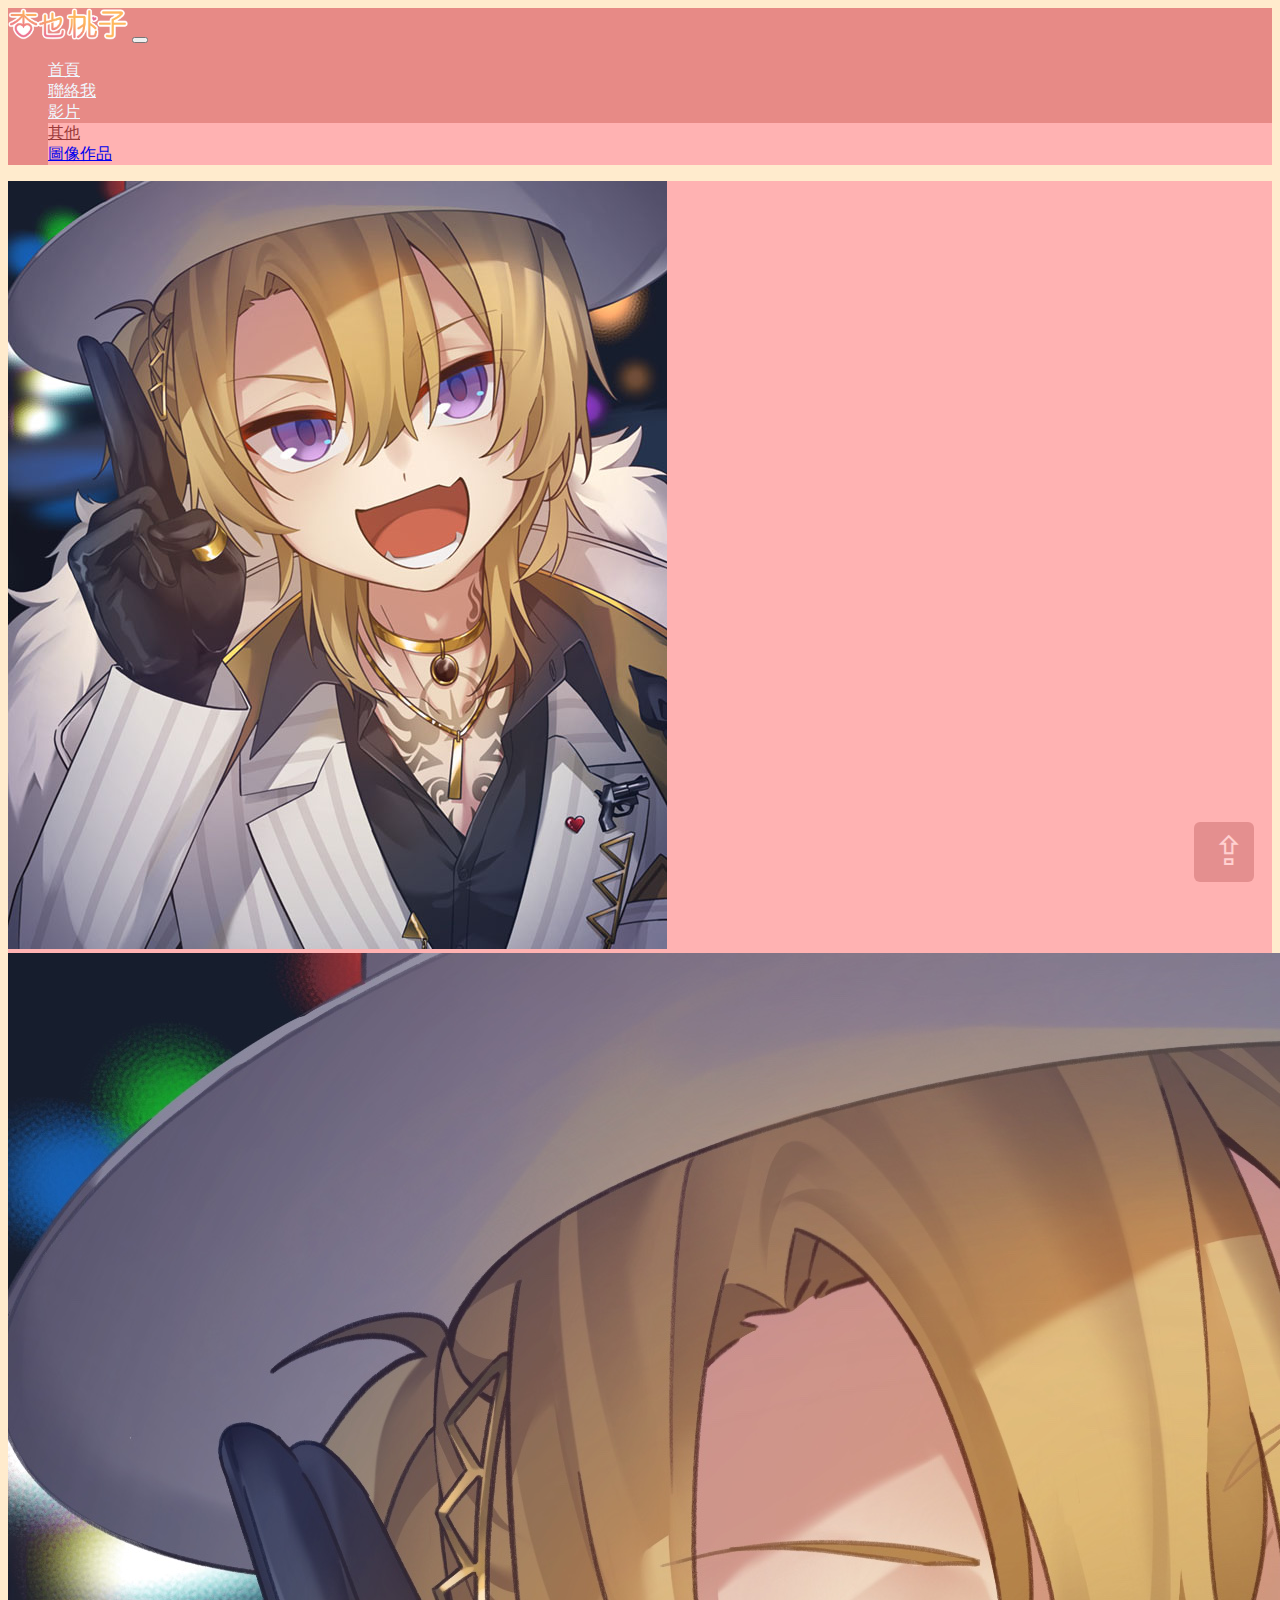
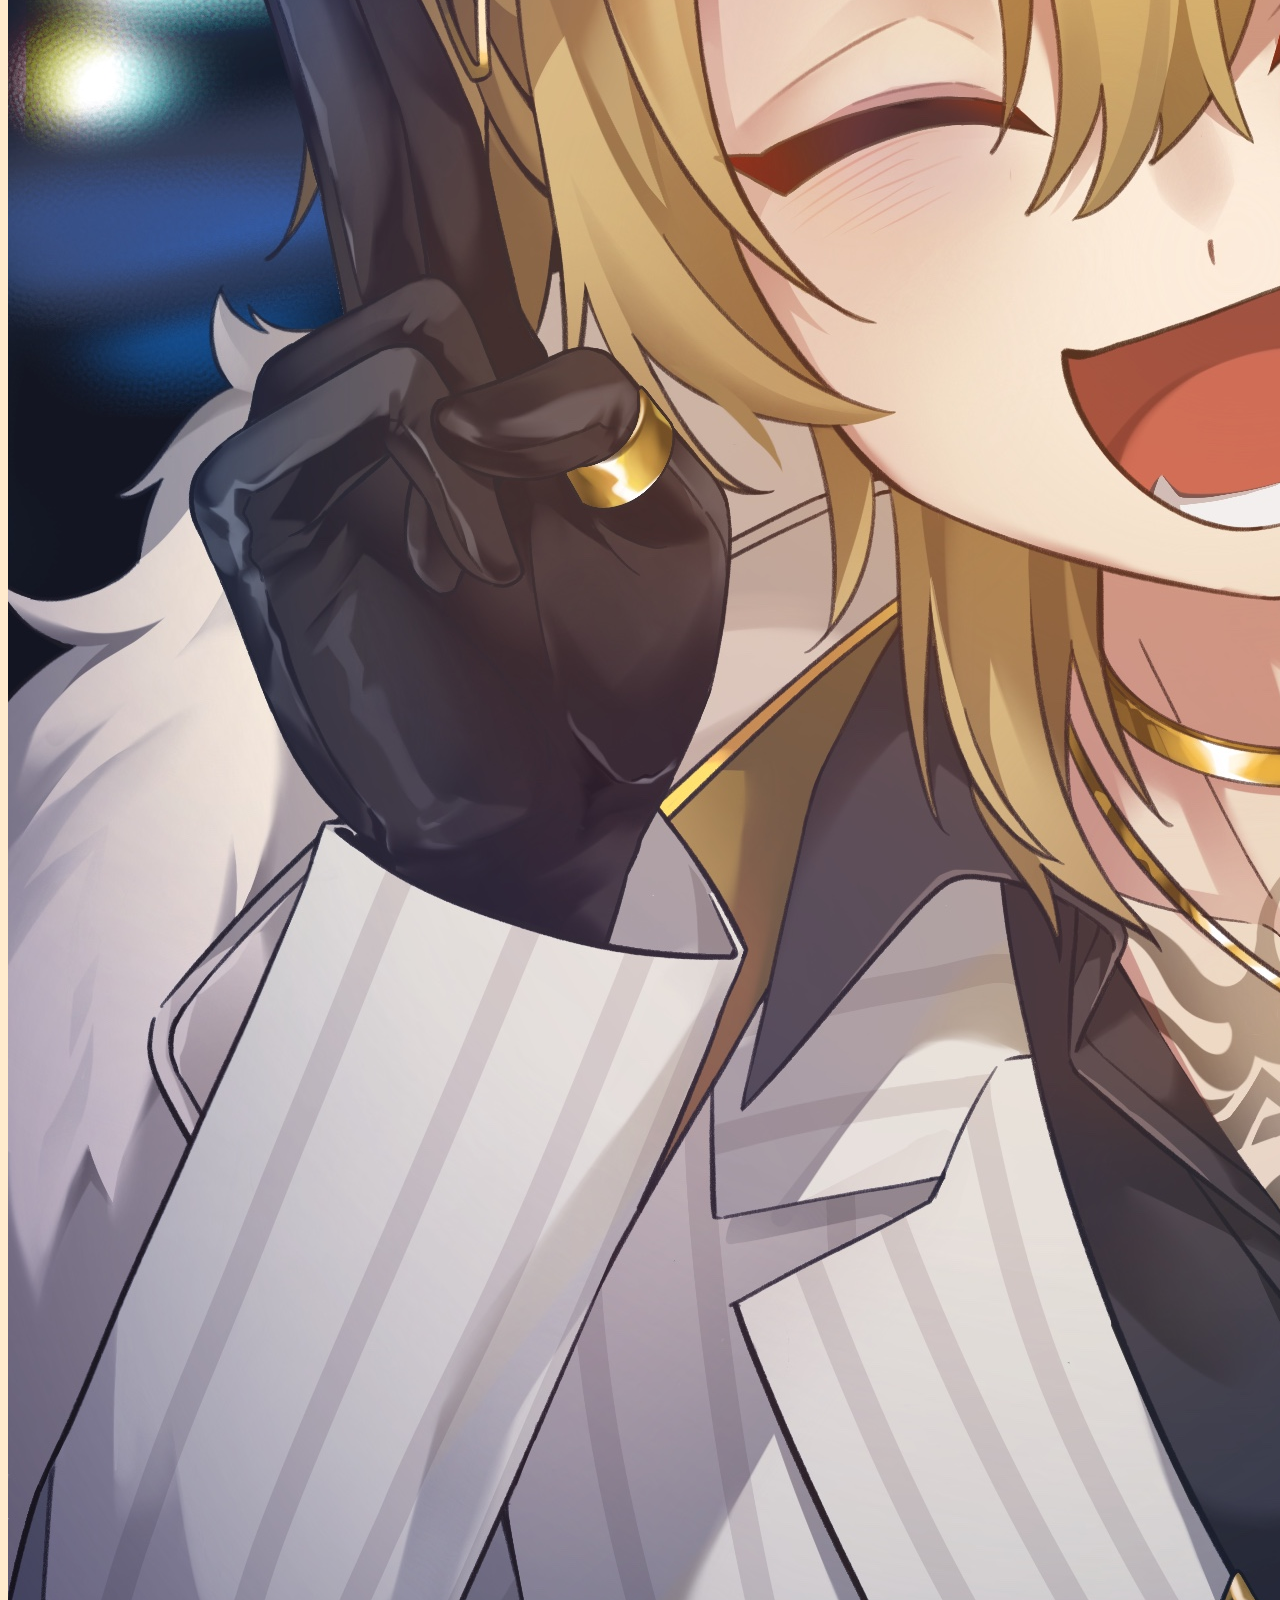
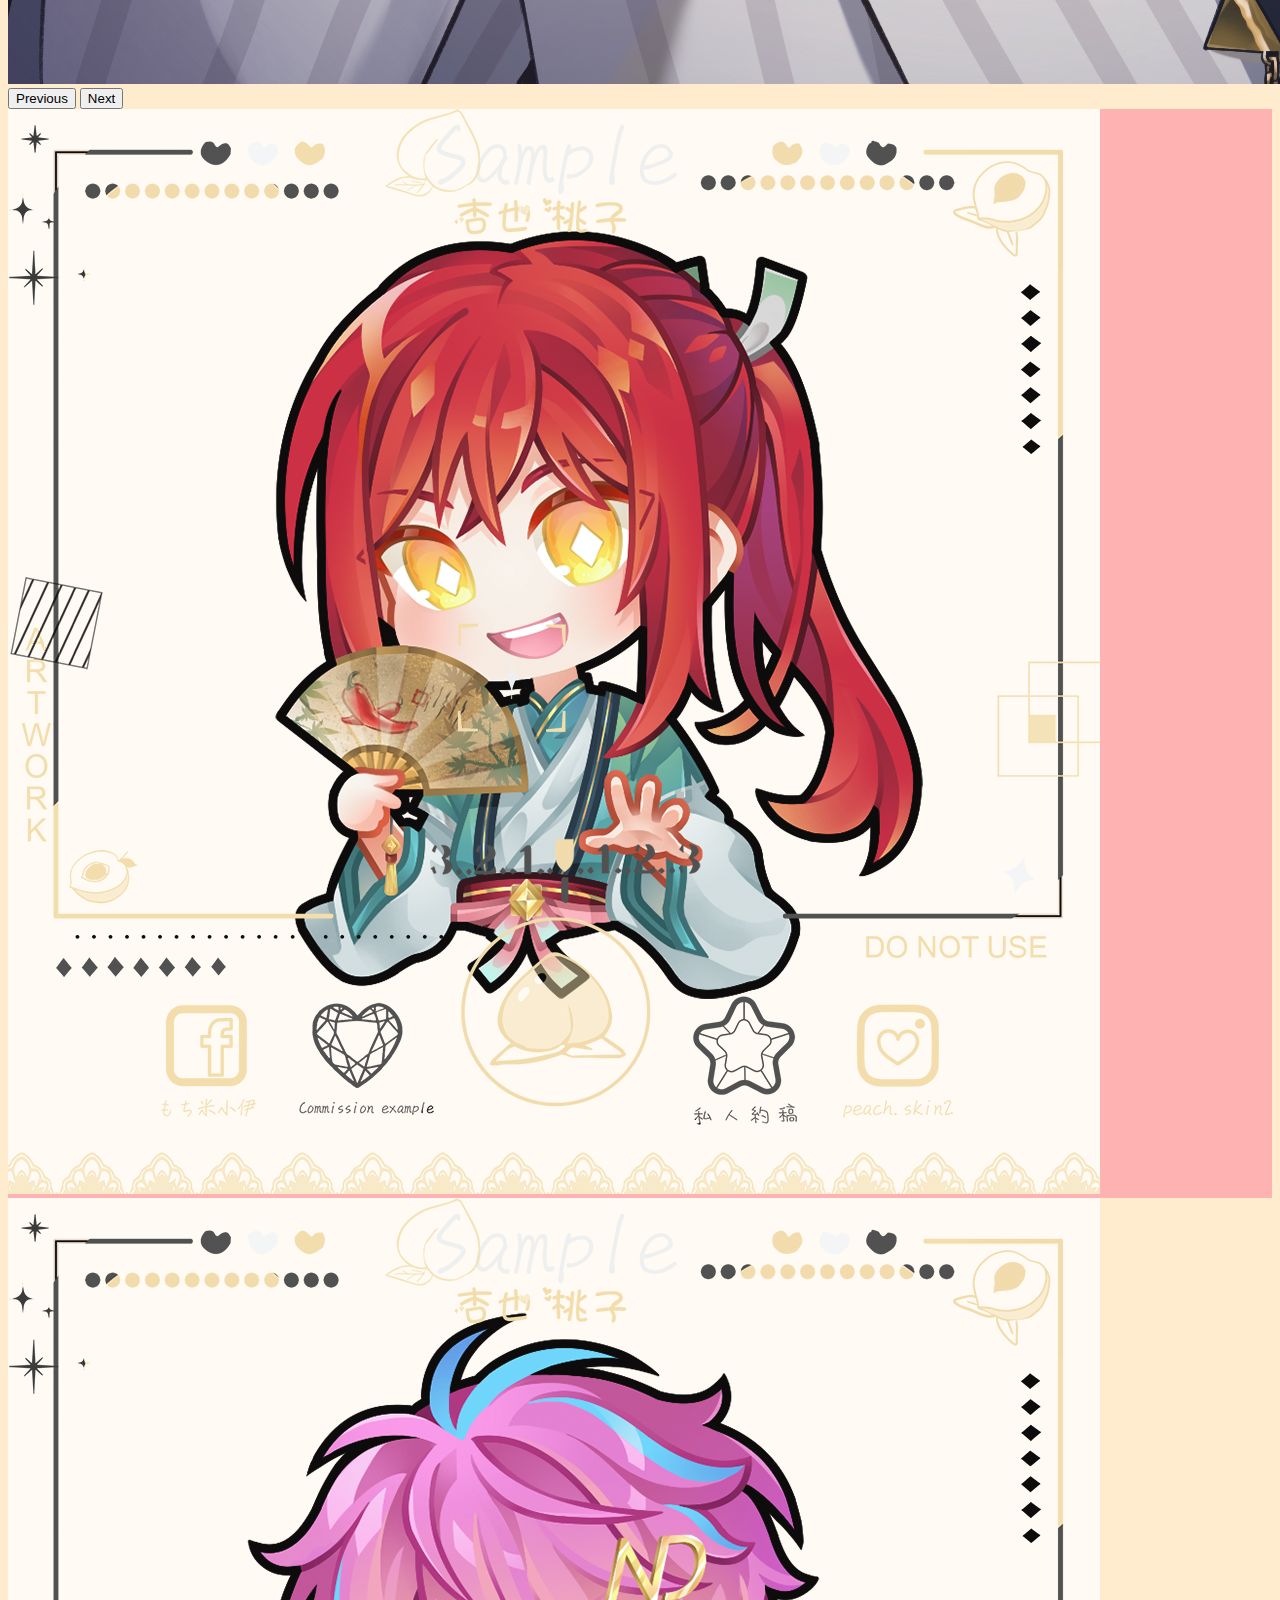
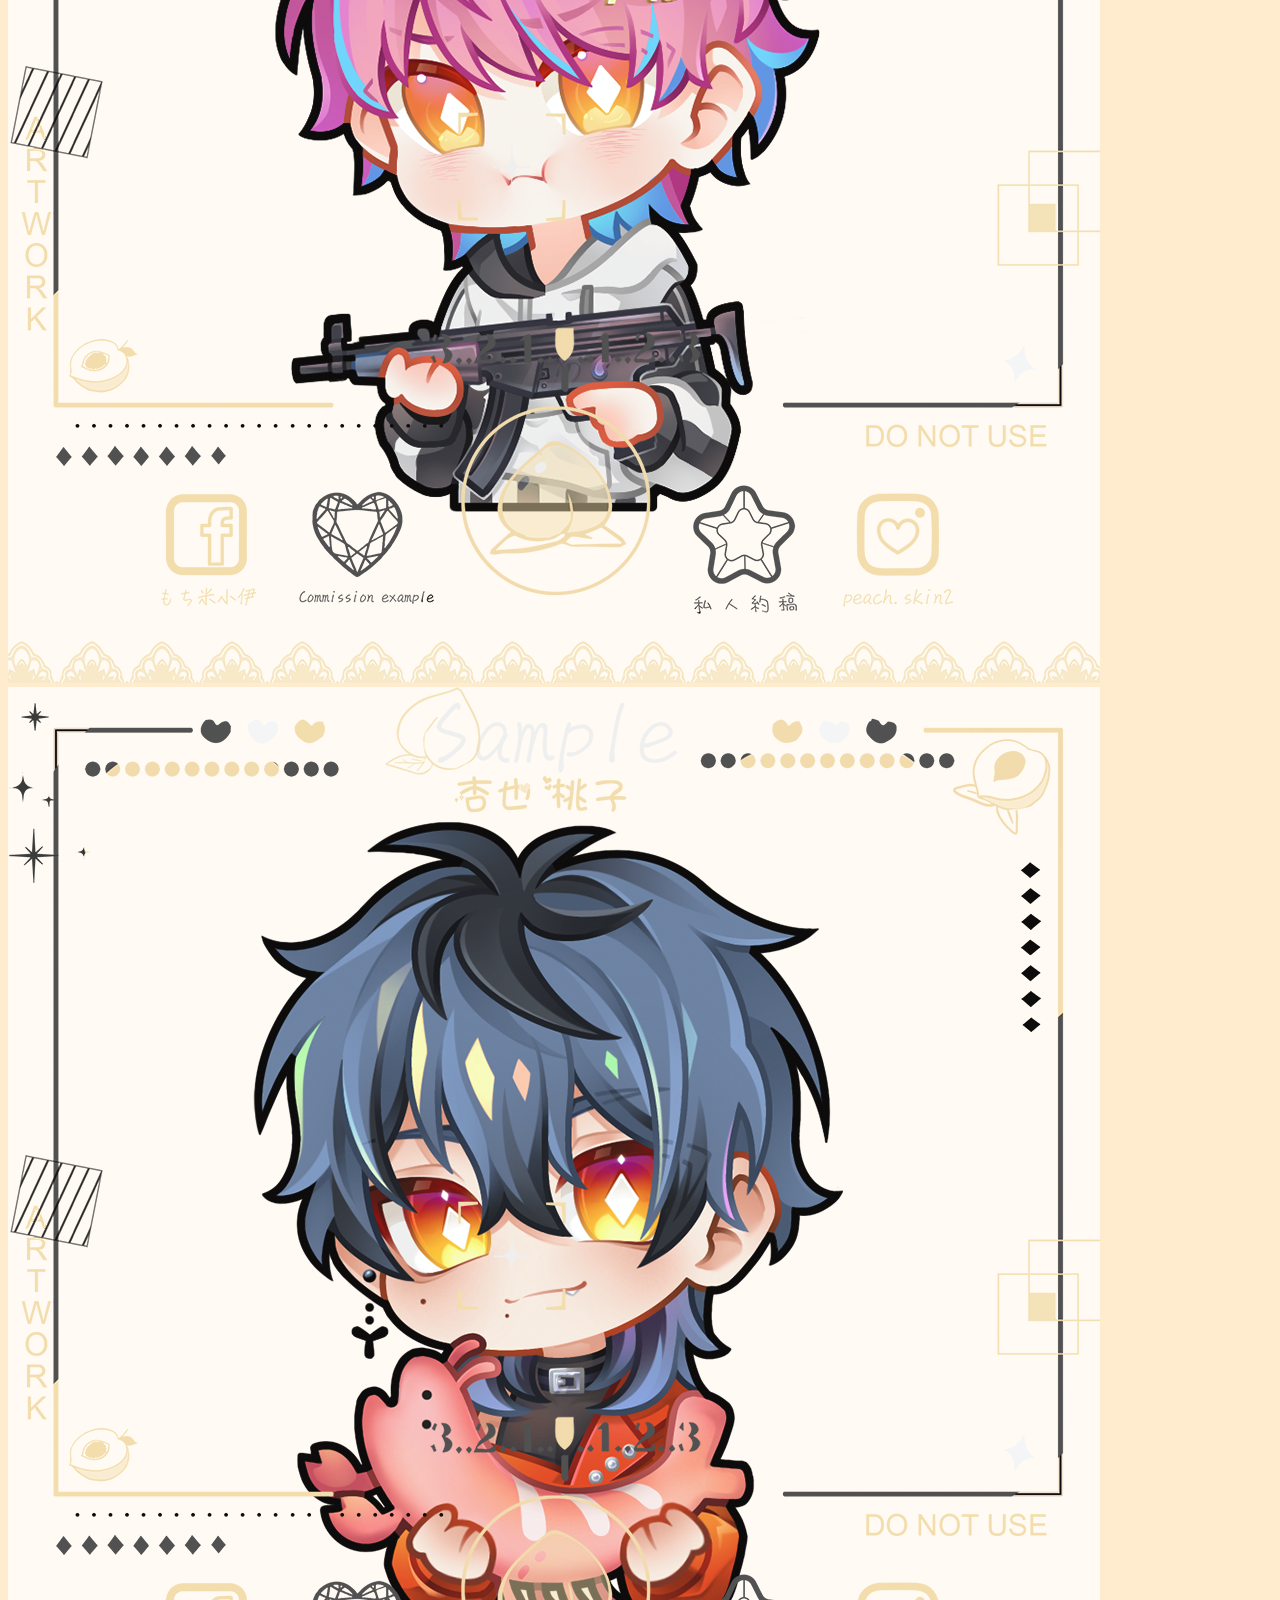
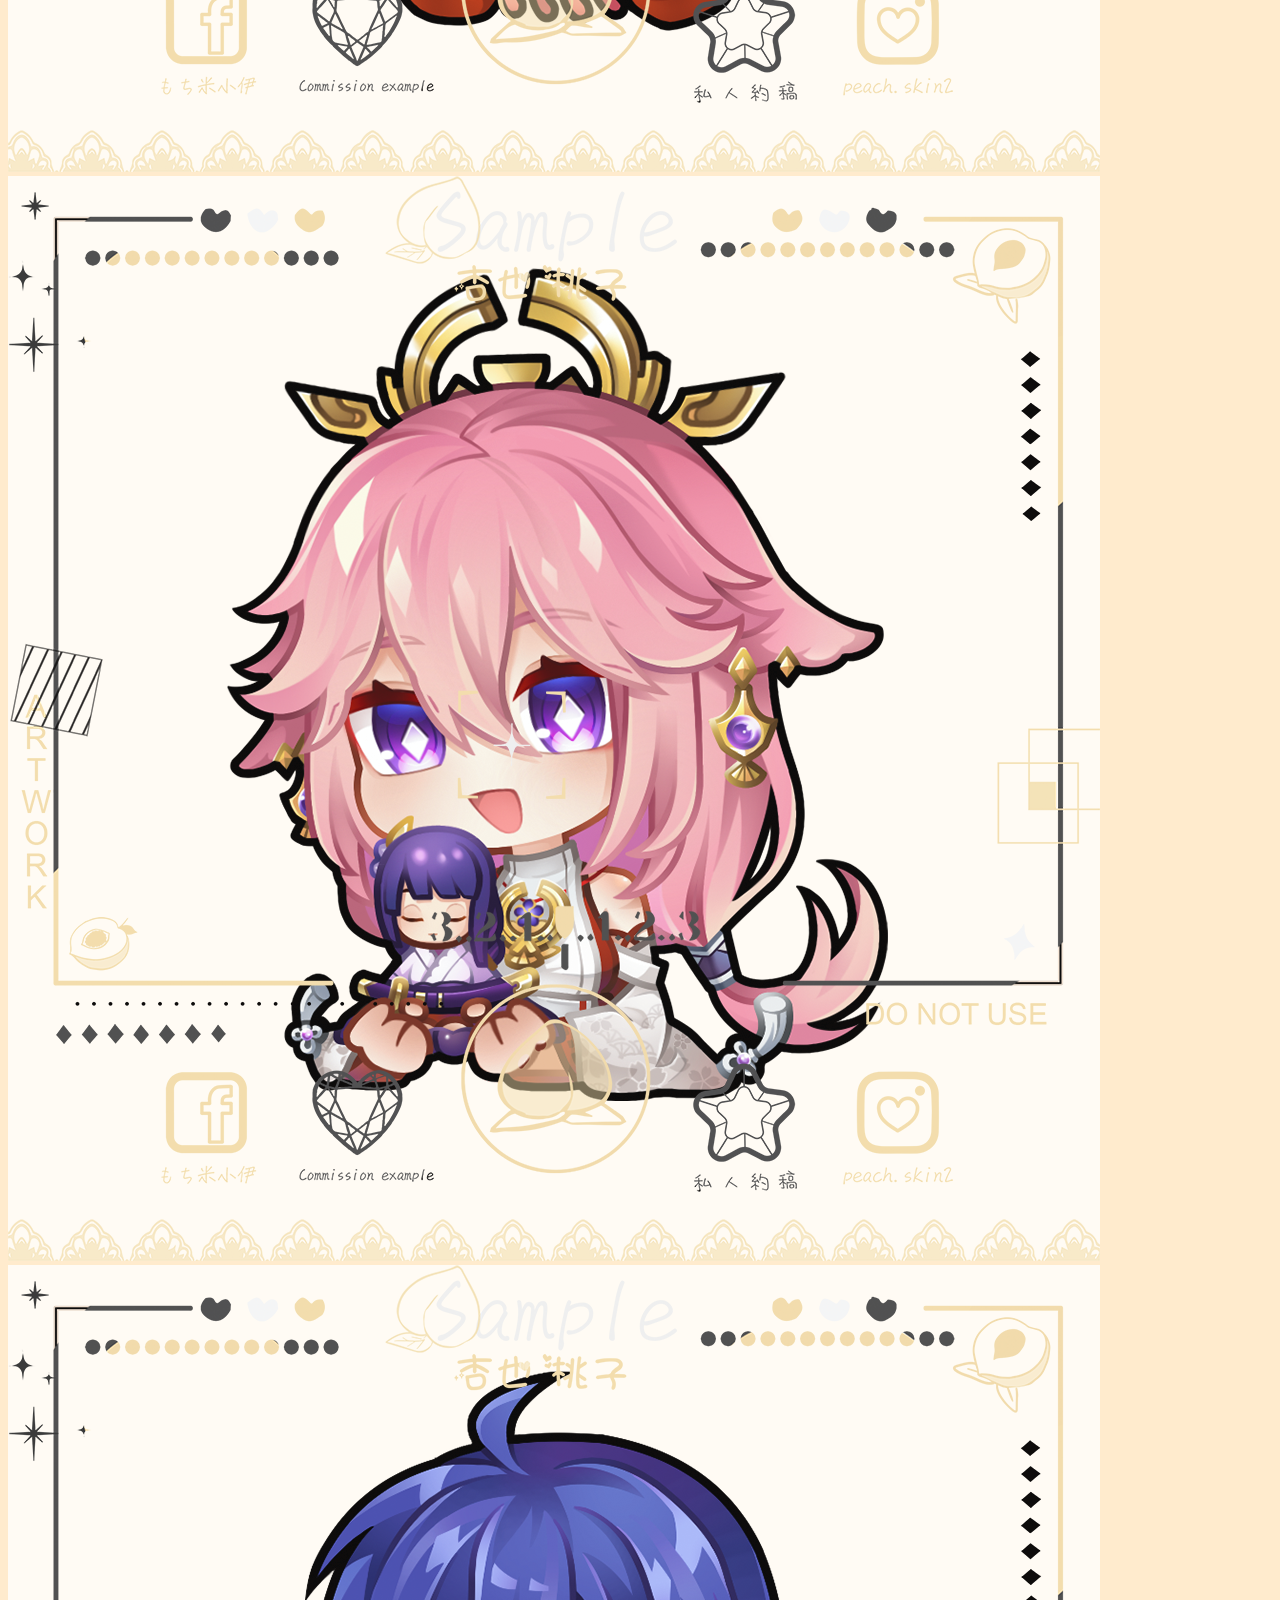
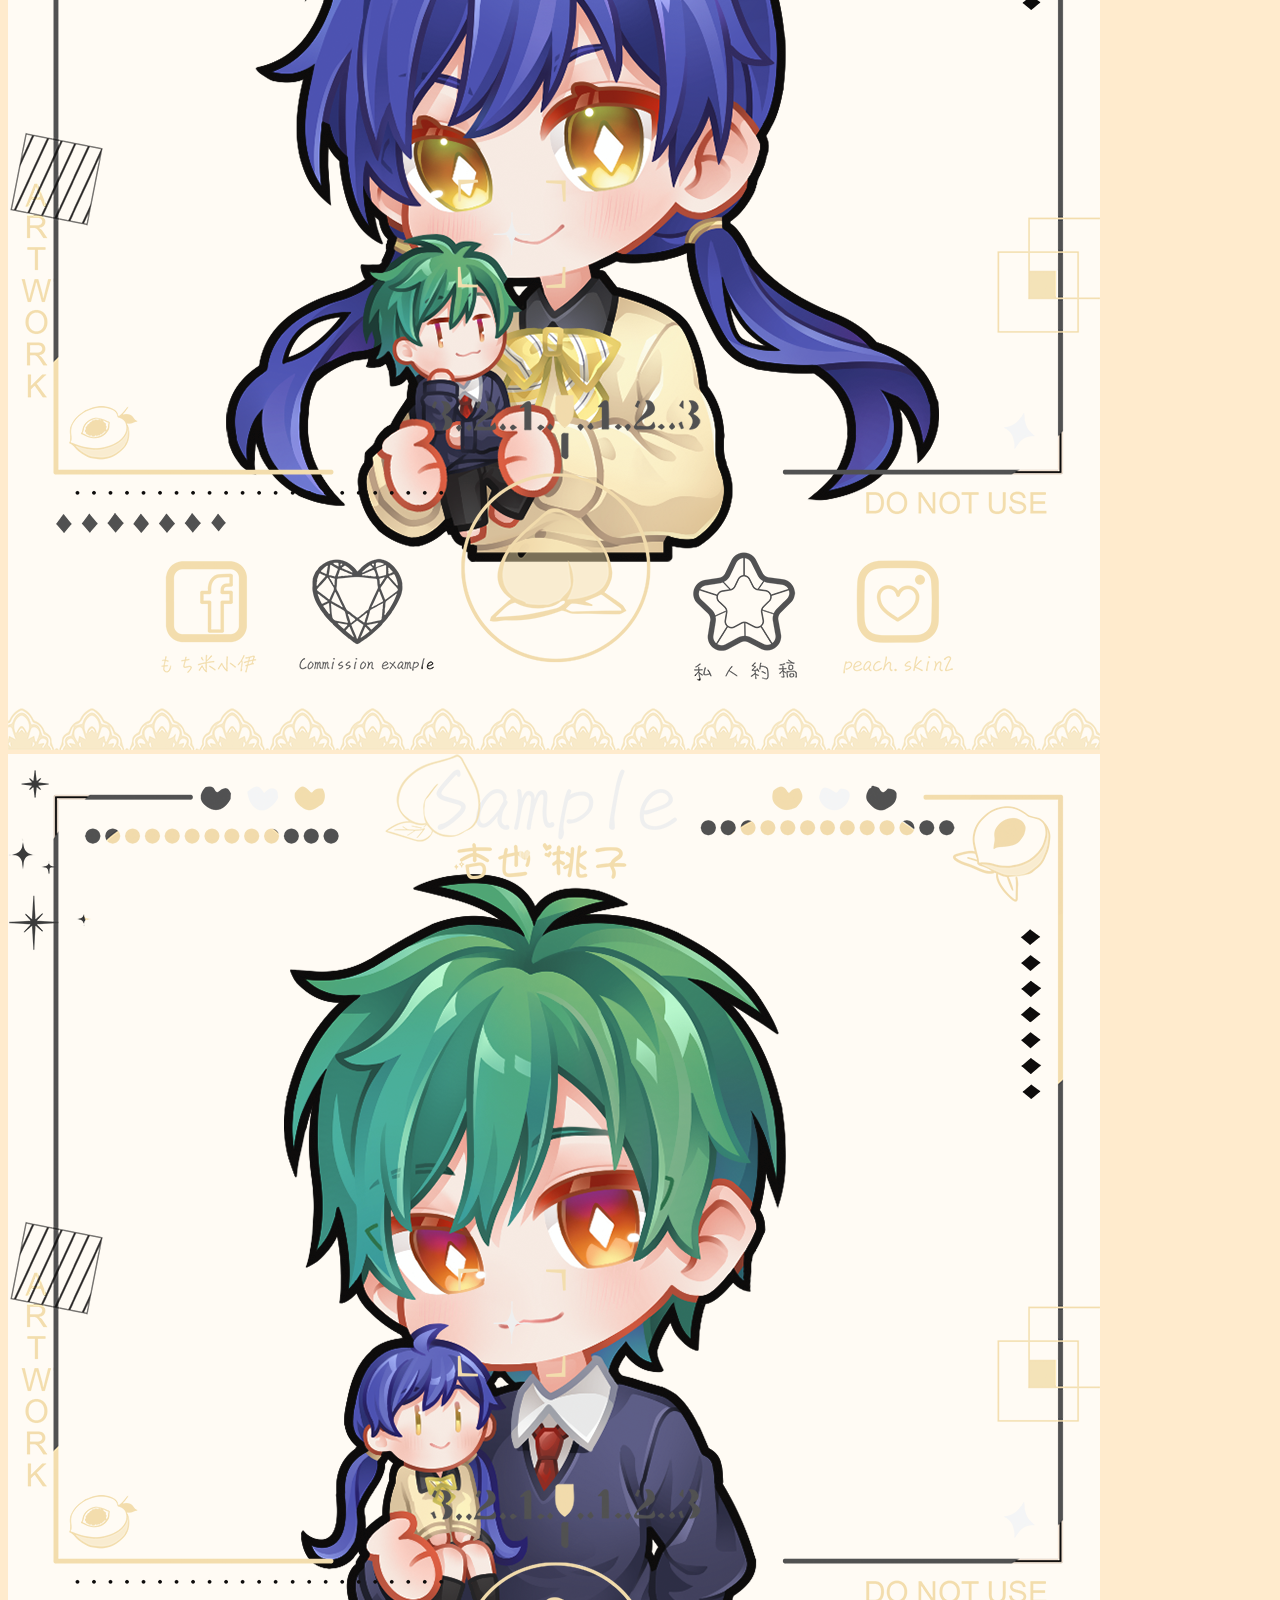
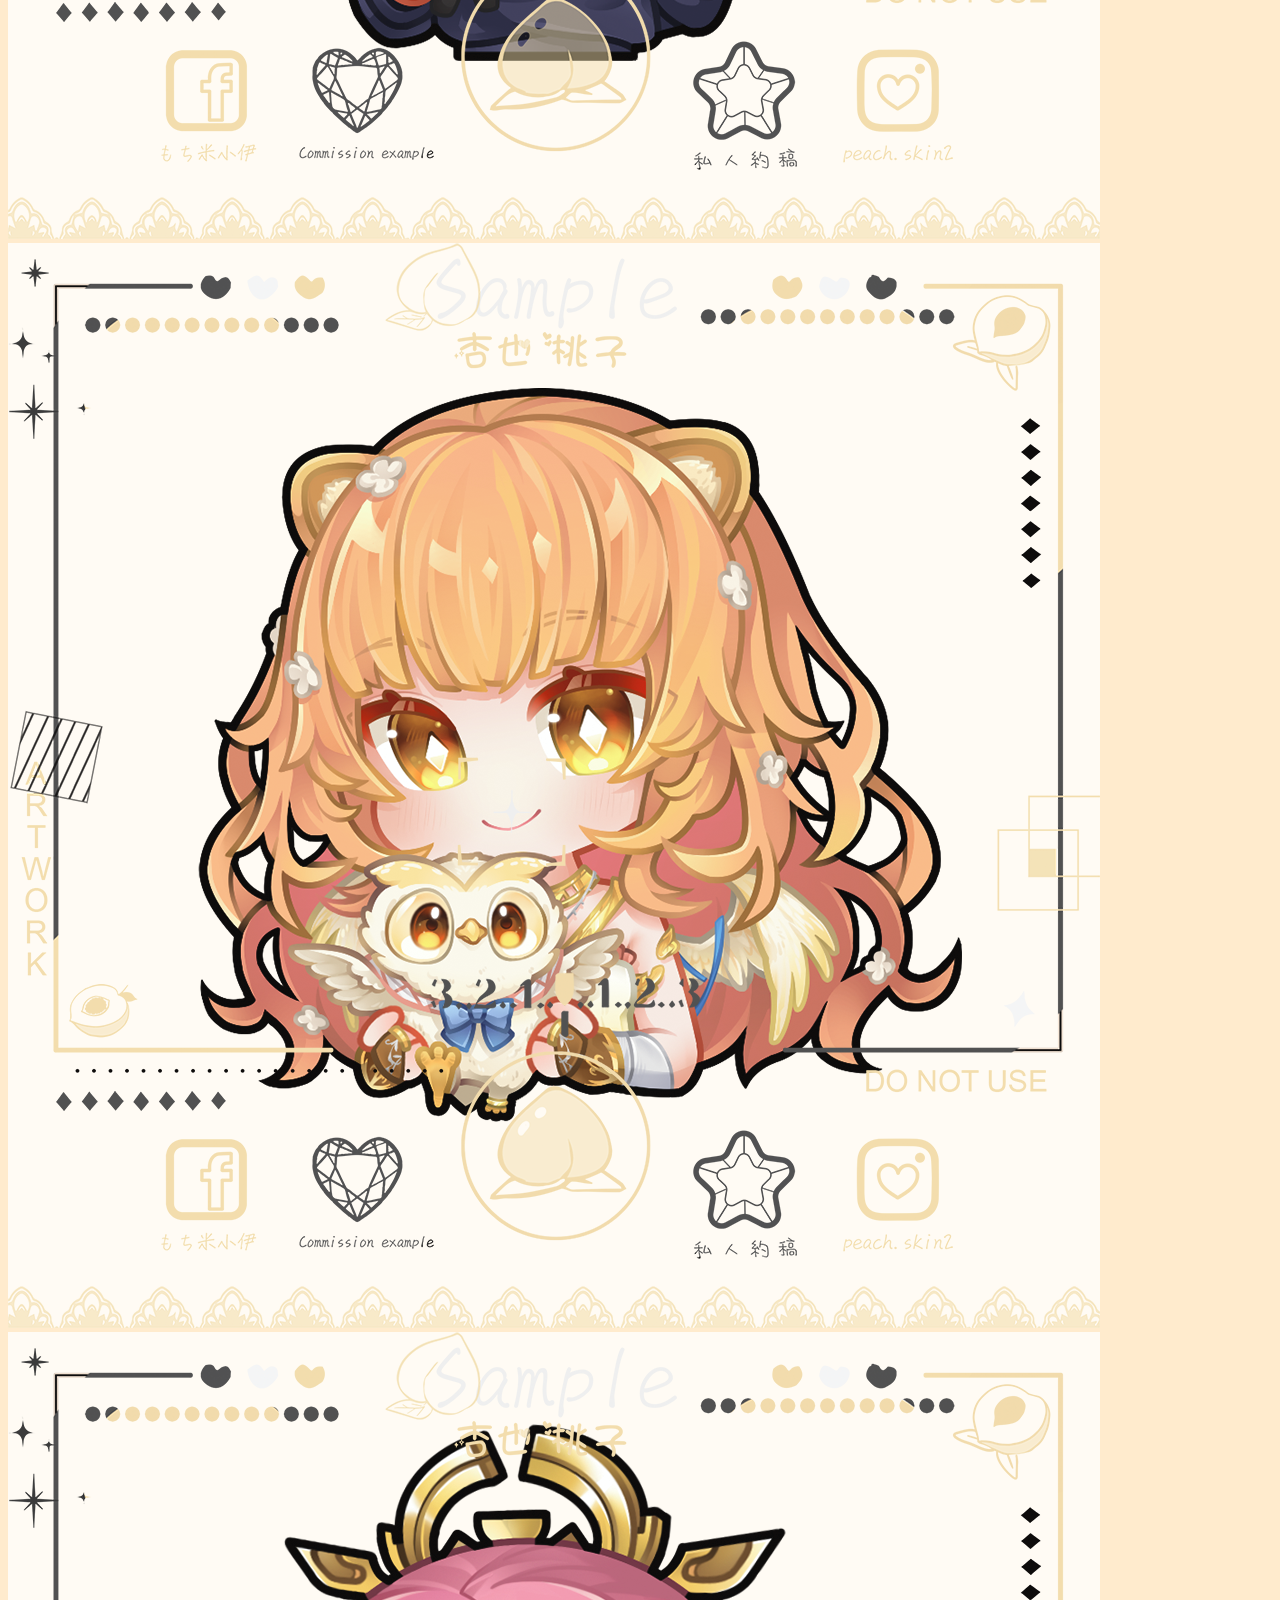
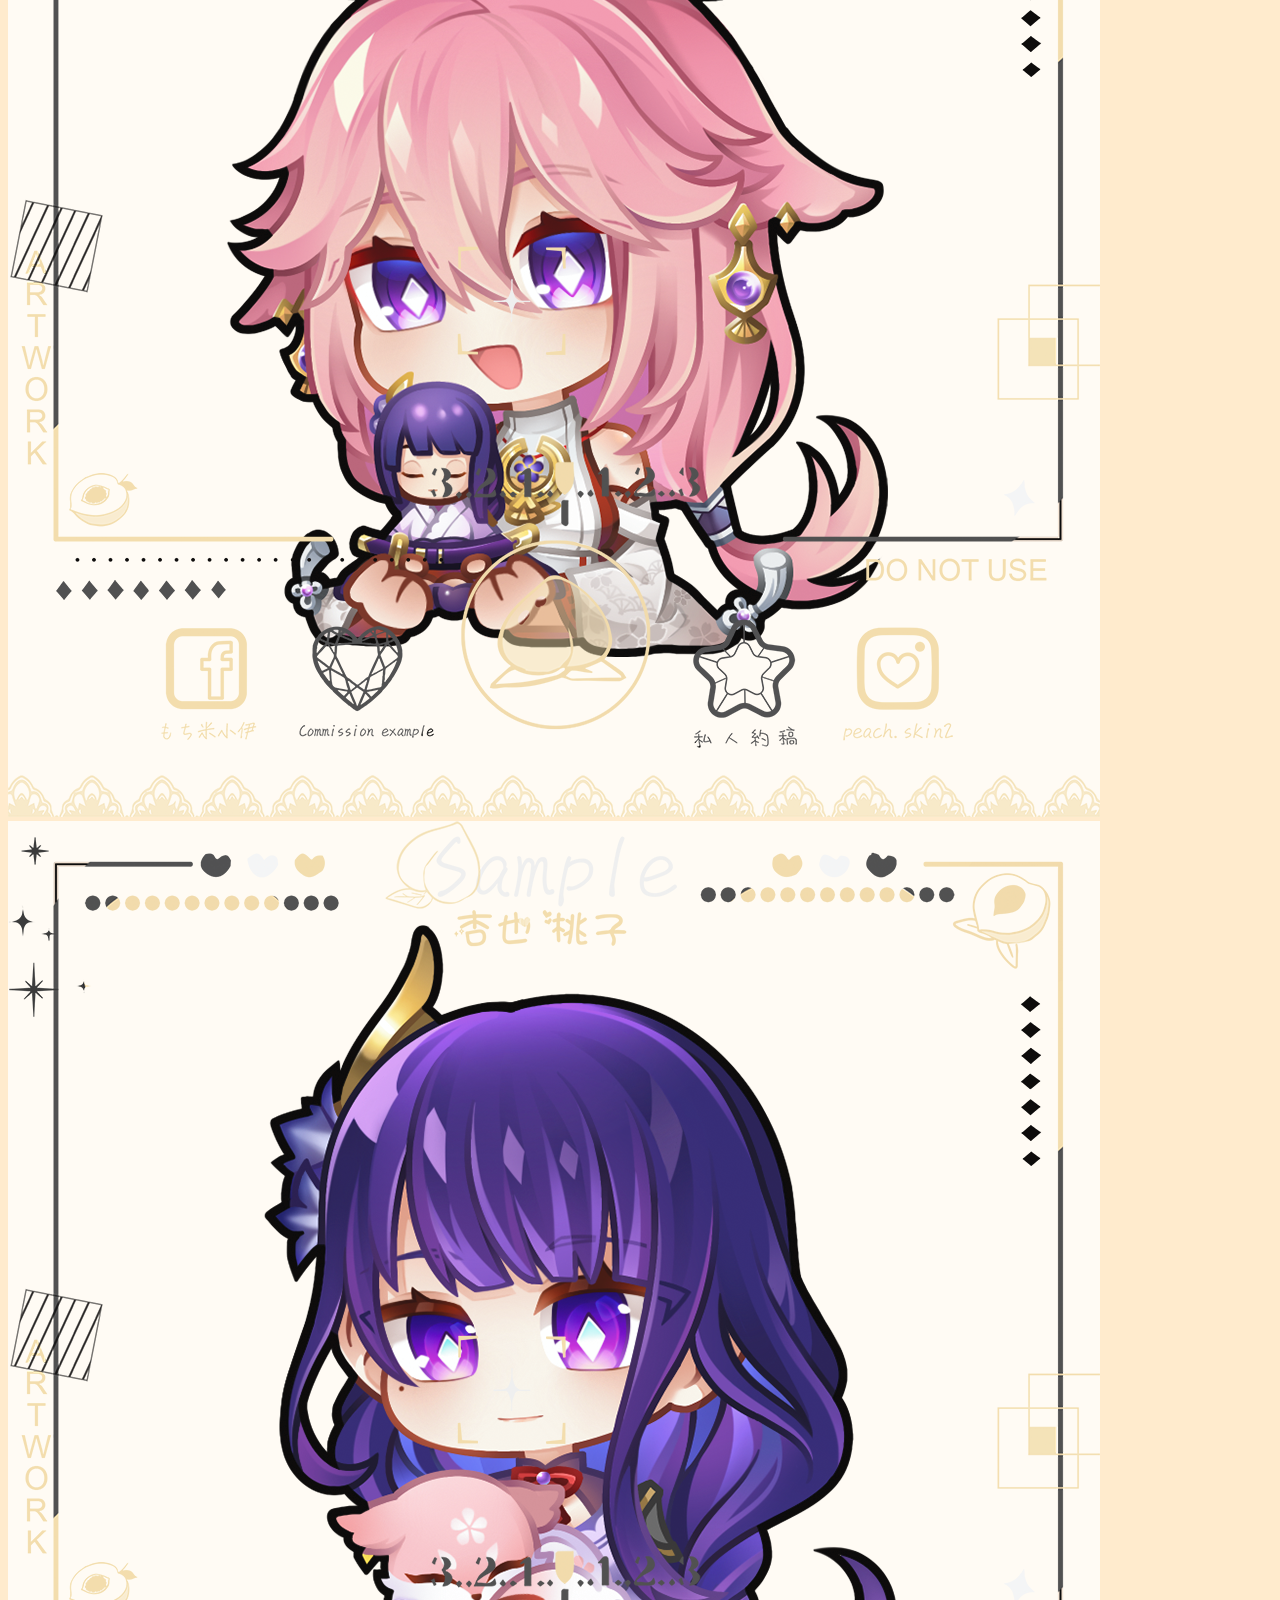
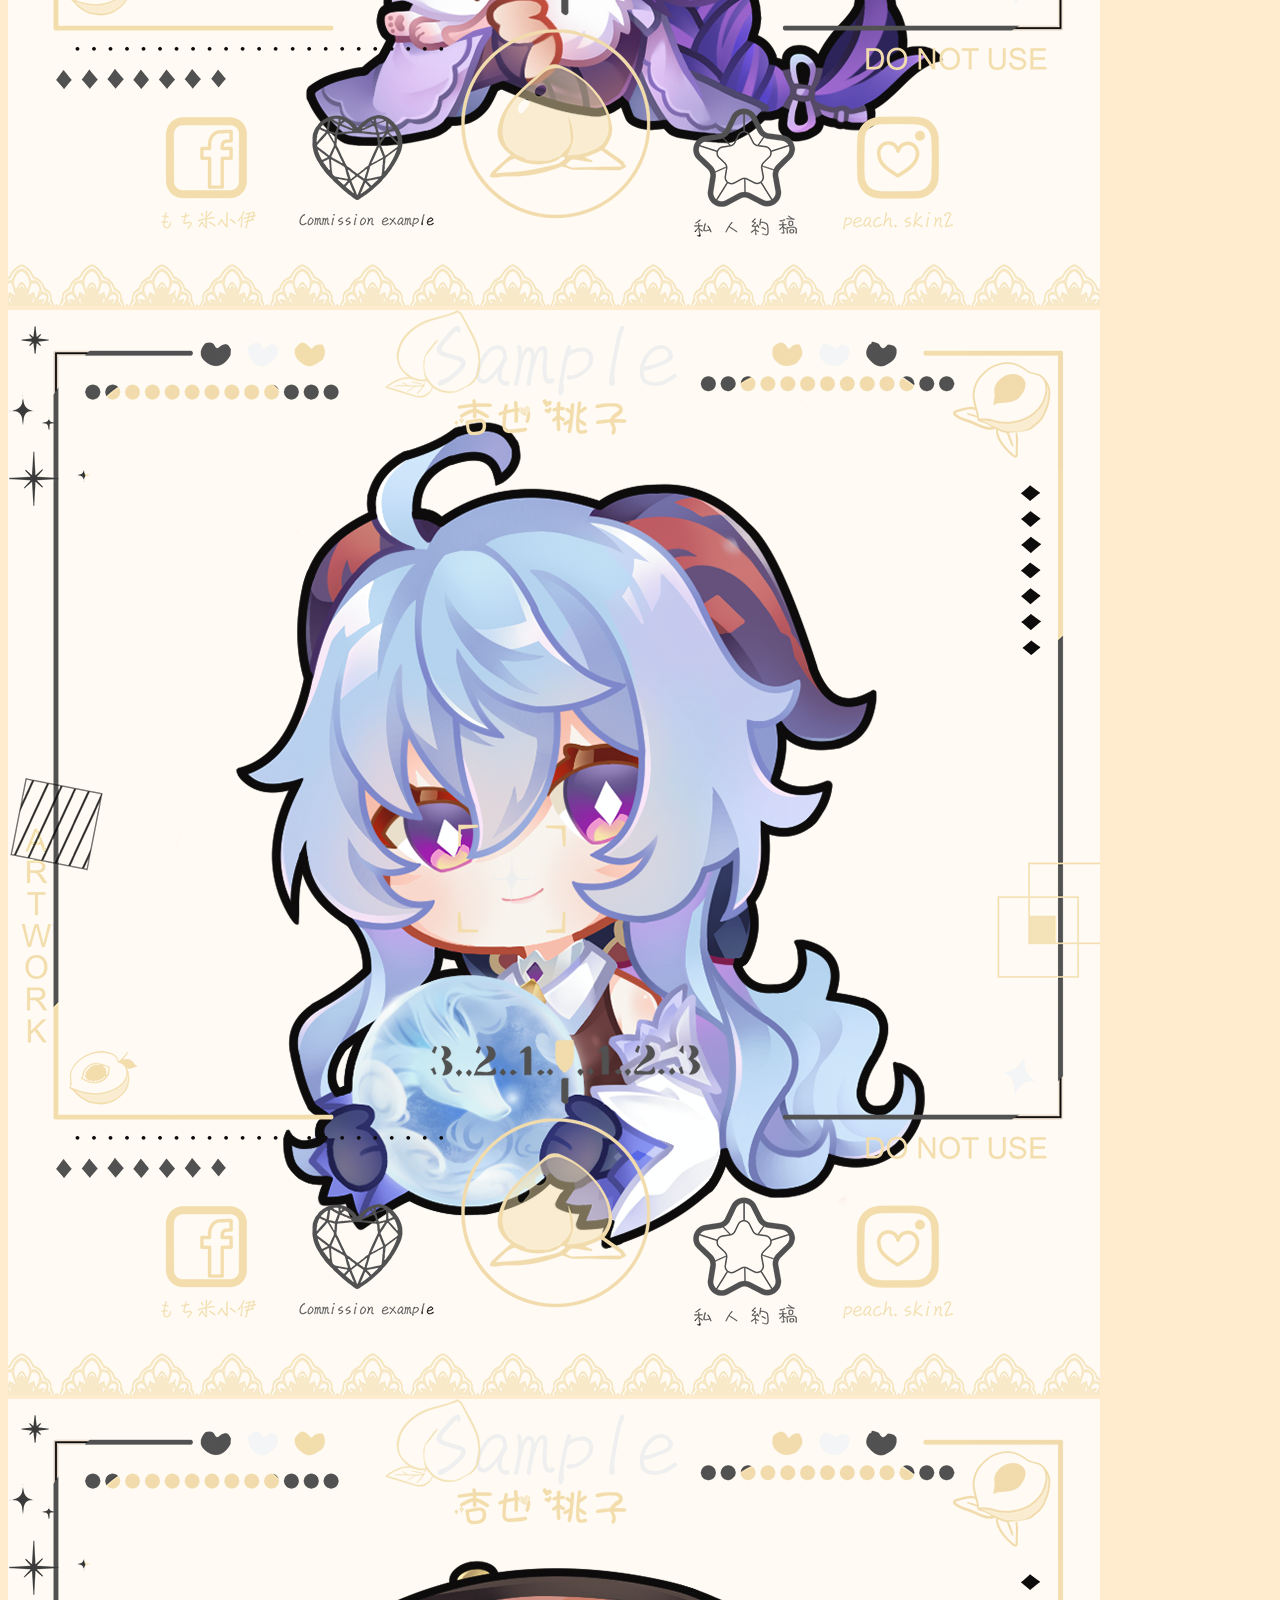
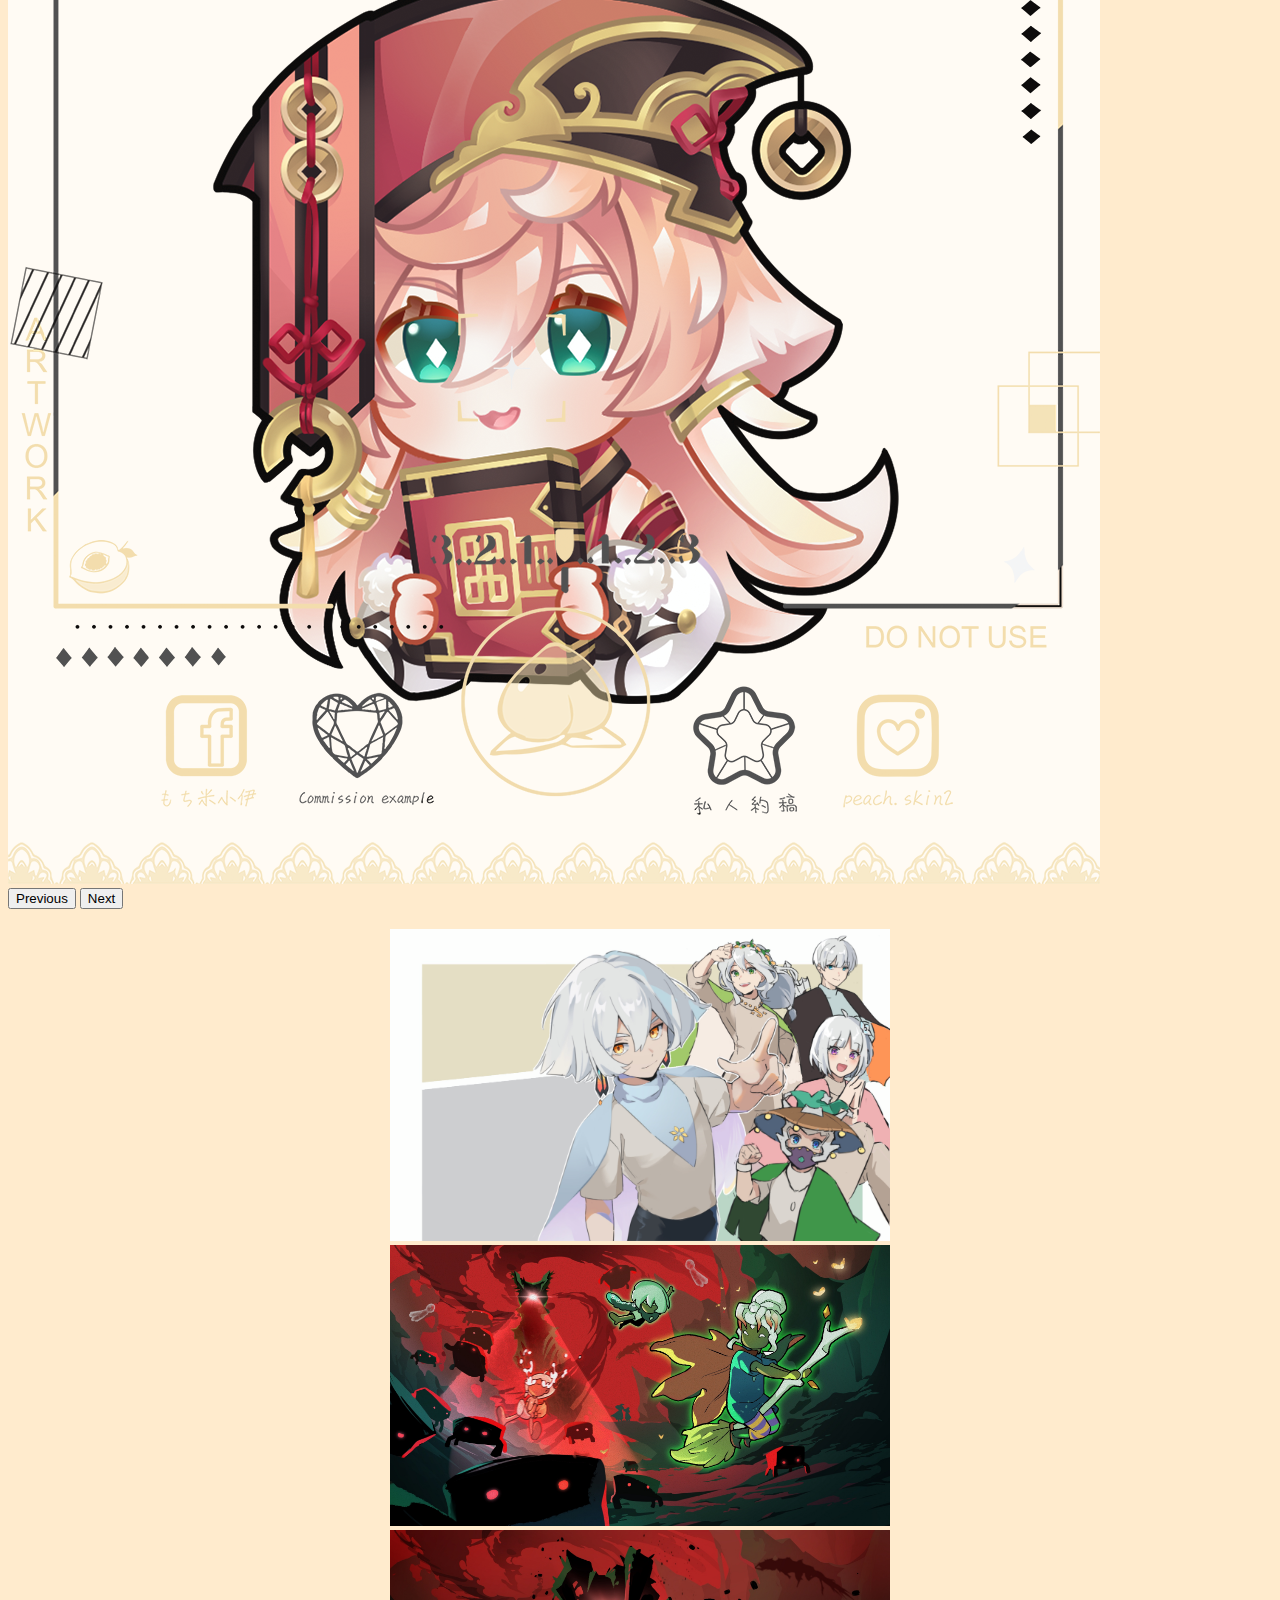
<file: images.html>
<!DOCTYPE html>
<html lang="en">

<head>
    <!-- Required meta tags -->
    <meta charset="utf-8">
    <meta name="viewport" content="width=device-width, initial-scale=1, shrink-to-fit=no">

    <!-- Bootstrap CSS -->
    <link rel="stylesheet" href="https://cdn.jsdelivr.net/npm/bootstrap@4.6.2/dist/css/bootstrap.min.css"
        integrity="sha384-xOolHFLEh07PJGoPkLv1IbcEPTNtaed2xpHsD9ESMhqIYd0nLMwNLD69Npy4HI+N" crossorigin="anonymous">
    <link rel="stylesheet" href="css/style.css">
    <title>圖像作品</title>
</head>

<body>
    <nav id="top" class="navbar navbar-expand-lg navbar-light col-12 bg_gray">
        <a class="navbar-brand" href="index.html"><img src="images/G2.PNG" alt="LOGO遺失" width="120"></a>
        <button class="navbar-toggler" type="button" data-toggle="collapse" data-target="#navbarNavDropdown"
            aria-controls="navbarNavDropdown" aria-expanded="false" aria-label="Toggle navigation">
            <span class="navbar-toggler-icon"></span>
        </button>
        <div class="collapse navbar-collapse" id="navbarNavDropdown">
            <ul class="navbar-nav">
                <li class="nav-item">
                    <a class="nav-link" href="index.html">首頁</a>
                </li>
                <li class="nav-item">
                    <a class="nav-link" href="contice_me.html">聯絡我</a>
                </li>
                <li class="nav-item">
                    <a class="nav-link" href="vedeo.html">影片</a>
                </li>
                <li class="nav-item dropdown active">
                    <a class="nav-link dropdown-toggle" href="#" role="button" data-toggle="dropdown"
                        aria-expanded="false">
                        其他
                    </a>
                    <div class="dropdown-menu">
                        <a class="dropdown-item" href="images.html">圖像作品</a>
                    </div>
                </li>
            </ul>
        </div>
    </nav>
    <div class="container">
        <div class="col-6">
            <div id="carouselExampleFade" class="carousel slide carousel-fade" data-ride="carousel">
                <div class="carousel-inner">
                    <div class="carousel-item active">
                        <img src="images/BOSS.jpg" class="d-block w-100" alt="...">
                    </div>
                    <div class="carousel-item">
                        <img src="images/BOSS2.JPG" class="d-block w-100" alt="...">
                    </div>
                    <button class="carousel-control-prev" type="button" data-target="#carouselExampleFade"
                        data-slide="prev">
                        <span class="carousel-control-prev-icon" aria-hidden="true"></span>
                        <span class="sr-only">Previous</span>
                    </button>
                    <button class="carousel-control-next" type="button" data-target="#carouselExampleFade"
                        data-slide="next">
                        <span class="carousel-control-next-icon" aria-hidden="true"></span>
                        <span class="sr-only">Next</span>
                    </button>
                </div>
            </div>
            <div id="carouselExampleControls" class="carousel slide" data-ride="carousel">
                <div class="q carousel-inner" >
                    <div class="carousel-item active">
                        <img src="images/16.png" class="d-block w-100" alt="...">
                    </div>
                    <div class="carousel-item">
                        <img src="images/17.png" class="d-block w-100" alt="...">
                    </div>
                    <div class="carousel-item">
                        <img src="images/18.png" class="d-block w-100" alt="...">
                    </div>
                    <div class="carousel-item">
                        <img src="images/11.png" class="d-block w-100" alt="...">
                    </div>
                    <div class="carousel-item">
                        <img src="images/19.png" class="d-block w-100" alt="...">
                    </div>
                    <div class="carousel-item">
                        <img src="images/20.png" class="d-block w-100" alt="...">
                    </div>
                    <div class="carousel-item">
                        <img src="images/15.png" class="d-block w-100" alt="...">
                    </div>
                    <div class="carousel-item">
                        <img src="images/11.png" class="d-block w-100" alt="...">
                    </div>
                    <div class="carousel-item">
                        <img src="images/12.png" class="d-block w-100" alt="...">
                    </div>
                    <div class="carousel-item">
                        <img src="images/13.png" class="d-block w-100" alt="...">
                    </div>
                    <div class="carousel-item">
                        <img src="images/14.png" class="d-block w-100" alt="...">
                    </div>
                </div>
                <button class="carousel-control-prev" type="button" data-target="#carouselExampleControls"
                    data-slide="prev">
                    <span class="carousel-control-prev-icon" aria-hidden="true"></span>
                    <span class="sr-only">Previous</span>
                </button>
                <button class="carousel-control-next" type="button" data-target="#carouselExampleControls"
                    data-slide="next">
                    <span class="carousel-control-next-icon" aria-hidden="true"></span>
                    <span class="sr-only">Next</span>
                </button>
            </div>
        </div>
        <script src="https://cdn.jsdelivr.net/npm/jquery@3.5.1/dist/jquery.slim.min.js"
            integrity="sha384-DfXdz2htPH0lsSSs5nCTpuj/zy4C+OGpamoFVy38MVBnE+IbbVYUew+OrCXaRkfj"
            crossorigin="anonymous">
        </script>
        <script src="https://cdn.jsdelivr.net/npm/bootstrap@4.6.2/dist/js/bootstrap.bundle.min.js"
            integrity="sha384-Fy6S3B9q64WdZWQUiU+q4/2Lc9npb8tCaSX9FK7E8HnRr0Jz8D6OP9dO5Vg3Q9ct"
            crossorigin="anonymous">
        </script>
    </div>
    <div class="p">
        <img class="ppp" src="images/CCC.JPG" alt="圖片遺失" style="width: 500px;">
        <br>
        <img class="ppp" src="images/SKY.JPG" alt="圖片遺失" style="width: 500px;">
        <br>
        <img class="ppp" src="images/SKY2.JPG" alt="圖片遺失" style="width: 500px;">
    </div>
    <div class="back_top">
        <a href="#top" class="move">⇪</a>
      </div>
      <script src="https://code.jquery.com/jquery-3.7.1.min.js"
        integrity="sha256-/JqT3SQfawRcv/BIHPThkBvs0OEvtFFmqPF/lYI/Cxo=" crossorigin="anonymous"></script>
      <script>
        $("a.move").on("click", function () {
          var to = $(this).attr("href");
          //alert(to);//
          $("html, body, div").animate({
            scrollTop: $(to).position().top
          }, 800)
        })
      </script>
</body>
</html>
</file>
<file: css/style.css>
.bg_gray {
        background-color: rgba(227, 124, 124, 0.873);
}

.navbar-light .navbar-brand {
        color: aliceblue;
}

.navbar-light .navbar-nav .nav-link {
        color: aliceblue;
}

.active {
        background-color: rgb(255, 178, 178);
}

.navbar-light .navbar-nav .nav-link:focus,
.navbar-light .navbar-nav .nav-link:hover {
        color: #9b3939;
}

.navbar-light .navbar-brand:focus,
.navbar-light .navbar-brand:hover {
        color: #9b3939;
}

.navbar-light .navbar-nav .active>.nav-link,
.navbar-light .navbar-nav .nav-link.active,
.navbar-light .navbar-nav .nav-link.show,
.navbar-light .navbar-nav .show>.nav-link {
        color: #9b3939;
}

.contact ul {
        list-style: none;
        padding-left: 0;
}

.contact ul li {
        display: inline-block;
}

.contact ul li a {
        font-size: 2rem;
        color: rgb(255, 212, 212);
}

.contact ul li a:hover {
        color: #ab5555;
}
.peach{
        padding: 30px 80px ;
        display: flex;
        align-content: center;
        flex-wrap:wrap;
}
.E{
        display: flex;
        align-content: center;
        flex-wrap:wrap;
        justify-content: center;
}
.row3{
        text-align: center;
}
.back_top {
        display: block;
        width: 60px;
        height: 60px;
        position: fixed;
        right: 2%;
        bottom: 2%;
        border-radius: 10%;
        background: #6c5492;
        opacity: 0.6;
}

.back_top a {
        font-size: 2.5rem;
        text-decoration: none;
        color: rgba(235, 181, 194, 0.959);
}

.back_top a:hover {
        color: rgb(23, 27, 26);
}

body {
        background-color: blanchedalmond;
}

.bg1 {
        background-image: url(../images/SKY.JPG);
}

.bg2 {
        background-image: url(../images/CCC.JPG);
        
}

.bg3 {
        background-image: url(../images/SKY2.JPG);
}

.color1 {
        background-color: blanchedalmond;
}

.color2 {
        background-color: rgb(167, 187, 218);
}
html,
body {
        height: 100%;
        position: relative;
}

.fixed_bg,
.infos {
        height: 100%;
}

.fixed_bg {
        background-position: center;
        background-size: cover;
        background-repeat: no-repeat;
        background-attachment: fixed;
}

.vcenter_1 {
        position: absolute;
        left: 50%;
        top: 80%;
        color: aliceblue;
        transform: translateX(-50%)translateY(-50%);
}

.vcenter_2 {
        position: absolute;
        left: 50%;
        top: 280%;
        color: aliceblue;
        transform: translateX(-50%)translateY(-50%);
}

.vcenter_3 {
        position: absolute;
        left: 50%;
        top: 480%;
        color: aliceblue;
        transform: translateX(-50%)translateY(-50%);
}
.back_top {
        display: block;
        width: 60px;
        height: 60px;
        position: fixed;
        right: 2%;
        bottom: 2%;
        border-radius: 10%;
        background: rgb(211, 121, 121);
        opacity: 0.6;
}

.back_top a {
        font-size: 2.5rem;
        text-decoration: none;
        padding: 18px;
        color: rgb(255, 230, 230);
        line-height: 60px;
}

.back_top a:hover {
        color: #9f4a4a;
}

li {
        list-style-type: none;
}
.sky_color{
        text-align: center;
        padding: 10px;
}
.SKY5{
        padding: 100px;
}
.SKY6{
        padding: 100px;
}
.pcopyright{
        text-align: center;
        padding: 20px 30px 100px 30px;
}
.p{
        text-align: center;
        padding: 20px 0px 250px 0px;
}
.ppp{
        transition: all 0.2s linear;
        margin: auto
    
}
.ppp:hover{
        transform: scale(2.3);
        transition: all 0.2s linear;
}
</file>
